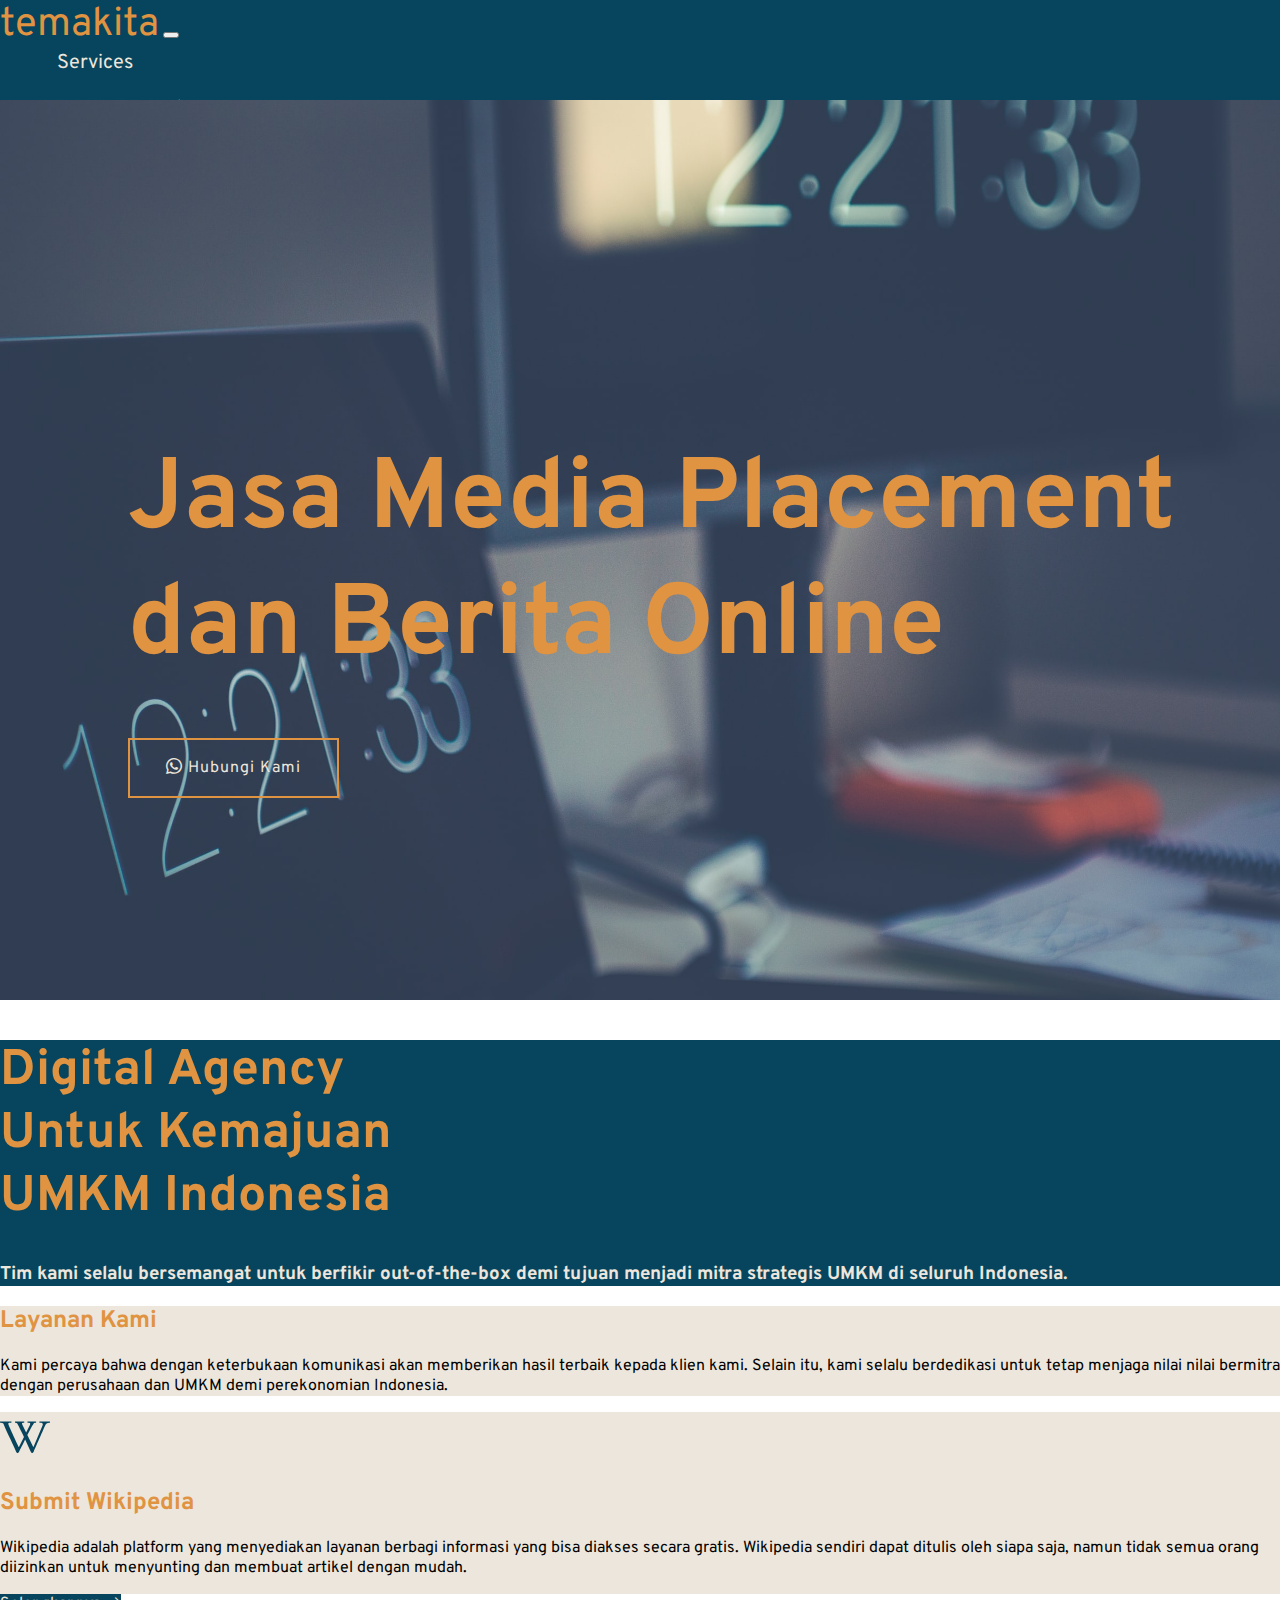
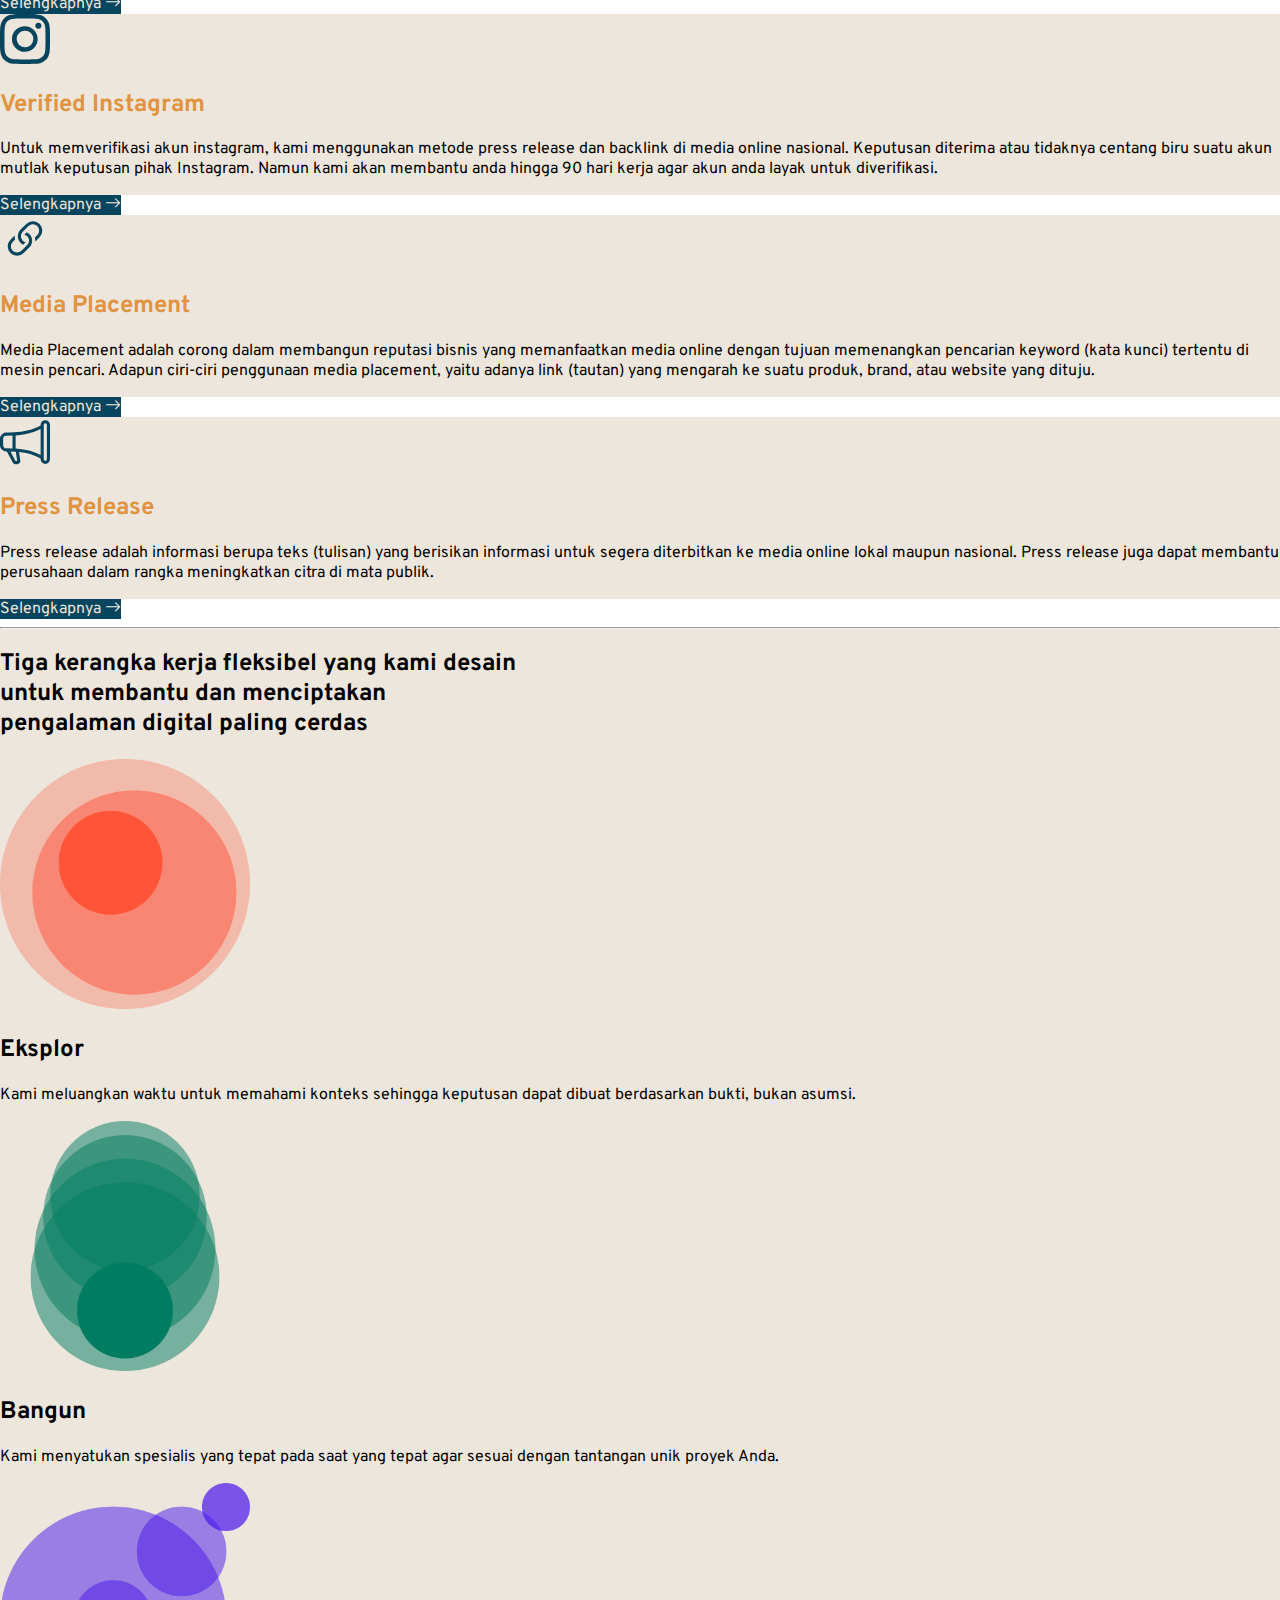
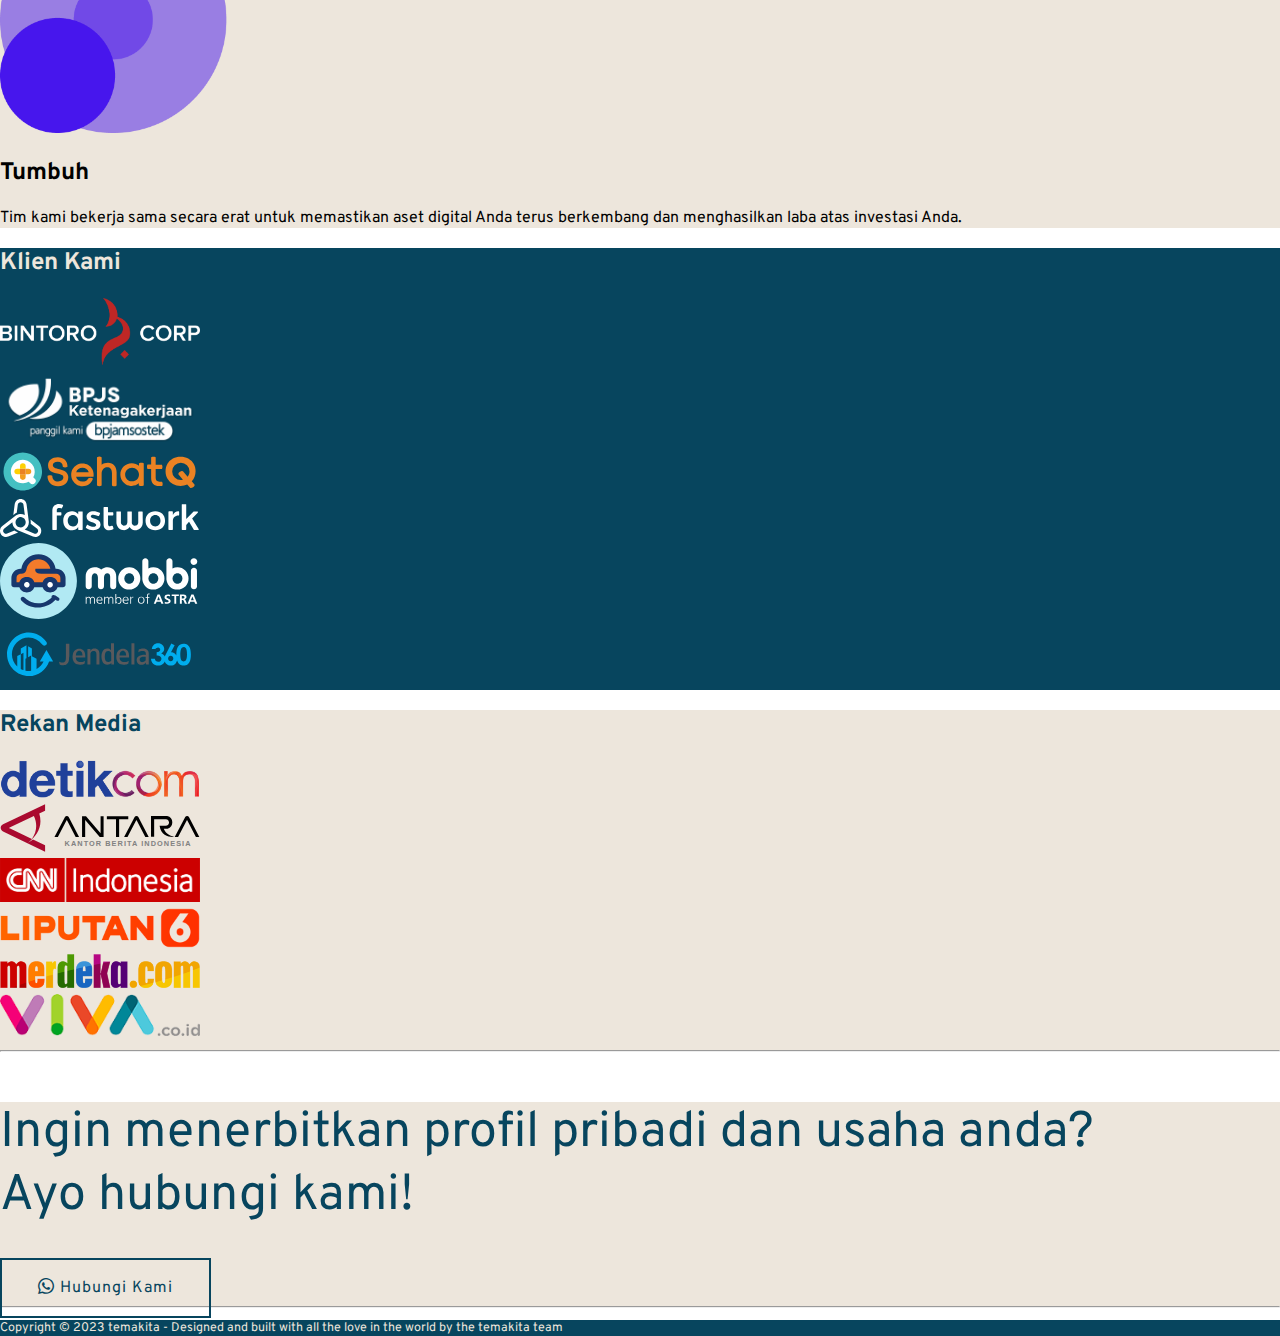
<file: index.html>
<!doctype html>
<html lang="en">

<head>
    <meta charset="utf-8">
    <meta name="viewport" content="width=device-width, initial-scale=1">
    <title>temakita</title>
    <link rel="shortcut icon" href="img/favicon.ico" type="image/x-icon">
    <link rel="stylesheet" href="Assets/css/style.css">
    <link rel="preconnect" href="https://fonts.googleapis.com">
    <link rel="preconnect" href="https://fonts.gstatic.com" crossorigin>
    <link href="https://fonts.googleapis.com/css2?family=Overpass&display=swap" rel="stylesheet">
    <link href="https://cdn.jsdelivr.net/npm/bootstrap@5.3.0-alpha1/dist/css/bootstrap.min.css" rel="stylesheet"
        integrity="sha384-GLhlTQ8iRABdZLl6O3oVMWSktQOp6b7In1Zl3/Jr59b6EGGoI1aFkw7cmDA6j6gD" crossorigin="anonymous">
    <link rel="stylesheet" href="https://cdn.jsdelivr.net/npm/bootstrap-icons@1.10.3/font/bootstrap-icons.css">
</head>

<body>
    <!-- NAVBAR AWAL -->
    <nav class="navbar navbar-expand-lg shadow-sm fixed-top navbar-bg">
        <div class="container">
            <a class="navbar-brand nav-text-1 fw-bold" href="index.html">temakita</a>
            <button class="navbar-toggler" type="button" data-bs-toggle="collapse" data-bs-target="#navbarNavAltMarkup"
                aria-controls="navbarNavAltMarkup" aria-expanded="false" aria-label="Toggle navigation">
                <span class="navbar-toggler-icon"></span>
            </button>
            <div class="collapse navbar-collapse justify-content-end" id="navbarNavAltMarkup">
                <div class="navbar-nav">
                    <a class="nav-link nav-text-2" aria-current="page" href="index.html">Home</a>
                    <li class="nav-item dropdown nav-text-2">
                        <a class="nav-link dropdown-toggle nav-text-3" href="#" role="button" data-bs-toggle="dropdown"
                            aria-expanded="false">
                            Services
                        </a>
                        <ul class="dropdown-menu">
                            <li><a class="dropdown-item dropdown-text" href="release.html">Press Release</a></li>
                            <li><a class="dropdown-item dropdown-text" href="#">Media Placement</a></li>
                            <li><a class="dropdown-item dropdown-text" href="#">Verified Instagram</a></li>
                            <li><a class="dropdown-item dropdown-text" href="#">Submit Wikipedia</a></li>
                        </ul>
                    </li>

                    <a class="nav-link nav-text-2" href="#">About</a>
                    <a class="nav-link nav-text-2" href="#">Contact</a>
                </div>
            </div>
        </div>
    </nav>
    <!-- NAVBAR AKHIR -->

    <!-- JUMBOTRON AWAL -->
    <header>
        <div class="container-1">
            <img src="img/background-3.jpg" alt="desktop" style="width:100%; height: 100vh;">
            <div class="centered">
                <h1 class="fw-bold jumbotron-text mb-5">
                    Jasa Media Placement
                    <br>
                    dan Berita Online
                </h1>
                <a href="#" class="btn-slide slide-right"><i class="bi bi-whatsapp"></i> Hubungi Kami</a>
            </div>
        </div>
    </header>
    <!-- JUMBOTRON AKHIR -->

    <!-- WHO WE ARE AWAL -->
    <div class="container-fluid bg-umkm">
        <div class="container">
            <div class="row">
                <div class="col-md-6 p-5">
                    <h1 class="fw-bold who-text-1">Digital Agency
                        <br>
                        Untuk Kemajuan
                        <br>
                        UMKM Indonesia
                    </h1>
                </div>
                <div class="d-flex align-items-center col-md-6">
                    <h3 class="who-text-2">Tim kami selalu bersemangat untuk berfikir out-of-the-box demi tujuan menjadi
                        mitra strategis UMKM
                        di seluruh Indonesia.</h3>
                </div>
            </div>
        </div>
    </div>
    <!-- WHO WE ARE AKHIR -->

    <!-- LAYANAN AWAL -->
    <div class="container-fluid bg-lay py-3">
        <div class="container">
            <div class="row align-items-center">
                <div class="col text-center">
                    <h2 class="judul fw-bold">Layanan Kami</h2>
                    <p>Kami percaya bahwa dengan keterbukaan komunikasi akan memberikan hasil terbaik kepada klien kami.
                        Selain itu, kami selalu berdedikasi untuk tetap menjaga nilai nilai bermitra dengan perusahaan
                        dan
                        UMKM
                        demi perekonomian Indonesia.
                    </p>
                </div>
            </div>
        </div>
    </div>
    <div class="container-fluid bg-lay py-3">
        <div class="row justify-content-center mb-3">
            <div class="col-md-4 mb-3 mb-sm-0">
                <div class="card h-100 shadow">
                    <div class="card-body text-center">
                        <svg xmlns="http://www.w3.org/2000/svg" width="50px" fill="currentColor"
                            class="bi bi-wikipedia icon" viewBox="0 0 16 16">
                            <path
                                d="M8.835 3.003c.828-.006 2.688 0 2.688 0l.033.03v.288c0 .08-.045.12-.133.12-.433.02-.522.063-.68.29-.087.126-.258.393-.435.694l-1.52 2.843-.043.089 1.858 3.801.113.031 2.926-6.946c.102-.28.086-.478-.044-.595-.132-.114-.224-.18-.563-.195l-.275-.014a.161.161 0 0 1-.096-.035.1.1 0 0 1-.046-.084v-.289l.042-.03h3.306l.034.03v.29c0 .078-.045.117-.133.117-.433.02-.754.113-.962.281a1.64 1.64 0 0 0-.488.704s-2.691 6.16-3.612 8.208c-.353.672-.7.61-1.004-.019A224.05 224.05 0 0 1 8.044 8.81c-.623 1.285-1.475 3.026-1.898 3.81-.411.715-.75.622-1.02.019-.45-1.065-1.131-2.519-1.817-3.982-.735-1.569-1.475-3.149-1.943-4.272-.167-.4-.293-.657-.412-.759-.12-.1-.368-.16-.746-.18C.069 3.429 0 3.395 0 3.341v-.303l.034-.03c.615-.003 3.594 0 3.594 0l.034.03v.288c0 .08-.05.118-.15.118l-.375.016c-.322.013-.483.11-.483.288 0 .083.034.217.109.4.72 1.753 3.207 6.998 3.207 6.998l.091.023 1.603-3.197-.32-.71L6.24 5.095s-.213-.433-.286-.577l-.098-.196c-.387-.77-.411-.82-.865-.88-.137-.017-.208-.035-.208-.102v-.304l.041-.03h2.853l.075.024v.303c0 .069-.05.104-.15.104l-.206.03c-.523.04-.438.254-.09.946l1.057 2.163 1.17-2.332c.195-.427.155-.534.074-.633-.046-.055-.202-.144-.54-.158l-.133-.015a.159.159 0 0 1-.096-.034.099.099 0 0 1-.045-.085v-.288l.041-.03Z" />
                        </svg>
                        <h2 class="card-title mt-3 judul fw-bold">Submit Wikipedia</h2>
                        <p class="card-text">Wikipedia adalah platform yang menyediakan layanan berbagi informasi
                            yang
                            bisa diakses secara
                            gratis. Wikipedia sendiri dapat ditulis oleh siapa saja, namun tidak semua orang
                            diizinkan
                            untuk menyunting dan membuat artikel dengan mudah.</p>
                    </div>
                    <div class="card-footer text-center">
                        <a href="#" class="btn btn-layanan">Selengkapnya <i class="bi bi-arrow-right"></i></a>
                    </div>
                </div>
            </div>
            <div class="col-md-4">
                <div class="card h-100 shadow">
                    <div class="card-body text-center">
                        <svg xmlns="http://www.w3.org/2000/svg" width="50px" fill="currentColor"
                            class="bi bi-instagram icon" viewBox="0 0 16 16">
                            <path
                                d="M8 0C5.829 0 5.556.01 4.703.048 3.85.088 3.269.222 2.76.42a3.917 3.917 0 0 0-1.417.923A3.927 3.927 0 0 0 .42 2.76C.222 3.268.087 3.85.048 4.7.01 5.555 0 5.827 0 8.001c0 2.172.01 2.444.048 3.297.04.852.174 1.433.372 1.942.205.526.478.972.923 1.417.444.445.89.719 1.416.923.51.198 1.09.333 1.942.372C5.555 15.99 5.827 16 8 16s2.444-.01 3.298-.048c.851-.04 1.434-.174 1.943-.372a3.916 3.916 0 0 0 1.416-.923c.445-.445.718-.891.923-1.417.197-.509.332-1.09.372-1.942C15.99 10.445 16 10.173 16 8s-.01-2.445-.048-3.299c-.04-.851-.175-1.433-.372-1.941a3.926 3.926 0 0 0-.923-1.417A3.911 3.911 0 0 0 13.24.42c-.51-.198-1.092-.333-1.943-.372C10.443.01 10.172 0 7.998 0h.003zm-.717 1.442h.718c2.136 0 2.389.007 3.232.046.78.035 1.204.166 1.486.275.373.145.64.319.92.599.28.28.453.546.598.92.11.281.24.705.275 1.485.039.843.047 1.096.047 3.231s-.008 2.389-.047 3.232c-.035.78-.166 1.203-.275 1.485a2.47 2.47 0 0 1-.599.919c-.28.28-.546.453-.92.598-.28.11-.704.24-1.485.276-.843.038-1.096.047-3.232.047s-2.39-.009-3.233-.047c-.78-.036-1.203-.166-1.485-.276a2.478 2.478 0 0 1-.92-.598 2.48 2.48 0 0 1-.6-.92c-.109-.281-.24-.705-.275-1.485-.038-.843-.046-1.096-.046-3.233 0-2.136.008-2.388.046-3.231.036-.78.166-1.204.276-1.486.145-.373.319-.64.599-.92.28-.28.546-.453.92-.598.282-.11.705-.24 1.485-.276.738-.034 1.024-.044 2.515-.045v.002zm4.988 1.328a.96.96 0 1 0 0 1.92.96.96 0 0 0 0-1.92zm-4.27 1.122a4.109 4.109 0 1 0 0 8.217 4.109 4.109 0 0 0 0-8.217zm0 1.441a2.667 2.667 0 1 1 0 5.334 2.667 2.667 0 0 1 0-5.334z" />
                        </svg>
                        <h2 class="card-title mt-3 judul fw-bold">Verified Instagram</h2>
                        <p class="card-text">Untuk memverifikasi akun instagram, kami menggunakan metode press
                            release
                            dan backlink di
                            media online nasional. Keputusan diterima atau tidaknya centang biru suatu akun mutlak
                            keputusan pihak Instagram. Namun kami akan membantu anda hingga 90 hari kerja agar akun
                            anda
                            layak untuk diverifikasi.</p>
                    </div>
                    <div class="card-footer text-center">
                        <a href="#" class="btn btn-layanan">Selengkapnya <i class="bi bi-arrow-right"></i></a>
                    </div>
                </div>
            </div>
        </div>
        <div class="row justify-content-center">
            <div class="col-md-4 mb-3 mb-sm-0">
                <div class="card h-100 shadow">
                    <div class="card-body text-center">
                        <svg xmlns="http://www.w3.org/2000/svg" width="50px" fill="currentColor"
                            class="bi bi-link-45deg icon" viewBox="0 0 16 16">
                            <path
                                d="M4.715 6.542 3.343 7.914a3 3 0 1 0 4.243 4.243l1.828-1.829A3 3 0 0 0 8.586 5.5L8 6.086a1.002 1.002 0 0 0-.154.199 2 2 0 0 1 .861 3.337L6.88 11.45a2 2 0 1 1-2.83-2.83l.793-.792a4.018 4.018 0 0 1-.128-1.287z" />
                            <path
                                d="M6.586 4.672A3 3 0 0 0 7.414 9.5l.775-.776a2 2 0 0 1-.896-3.346L9.12 3.55a2 2 0 1 1 2.83 2.83l-.793.792c.112.42.155.855.128 1.287l1.372-1.372a3 3 0 1 0-4.243-4.243L6.586 4.672z" />
                        </svg>
                        <h2 class="card-title mt-3 judul fw-bold">Media Placement</h2>
                        <p class="card-text">Media Placement adalah corong dalam membangun reputasi bisnis yang
                            memanfaatkan
                            media online
                            dengan tujuan memenangkan pencarian keyword (kata kunci) tertentu di mesin pencari.
                            Adapun
                            ciri-ciri penggunaan media placement, yaitu adanya link (tautan) yang mengarah ke suatu
                            produk,
                            brand, atau website yang dituju.</p>
                    </div>
                    <div class="card-footer text-center">
                        <a href="#" class="btn btn-layanan">Selengkapnya <i class="bi bi-arrow-right"></i></a>
                    </div>
                </div>
            </div>
            <div class="col-md-4">
                <div class="card h-100 shadow">
                    <div class="card-body text-center">
                        <svg xmlns="http://www.w3.org/2000/svg" width="50px" fill="currentColor"
                            class="bi bi-megaphone icon" viewBox="0 0 16 16">
                            <path
                                d="M13 2.5a1.5 1.5 0 0 1 3 0v11a1.5 1.5 0 0 1-3 0v-.214c-2.162-1.241-4.49-1.843-6.912-2.083l.405 2.712A1 1 0 0 1 5.51 15.1h-.548a1 1 0 0 1-.916-.599l-1.85-3.49a68.14 68.14 0 0 0-.202-.003A2.014 2.014 0 0 1 0 9V7a2.02 2.02 0 0 1 1.992-2.013 74.663 74.663 0 0 0 2.483-.075c3.043-.154 6.148-.849 8.525-2.199V2.5zm1 0v11a.5.5 0 0 0 1 0v-11a.5.5 0 0 0-1 0zm-1 1.35c-2.344 1.205-5.209 1.842-8 2.033v4.233c.18.01.359.022.537.036 2.568.189 5.093.744 7.463 1.993V3.85zm-9 6.215v-4.13a95.09 95.09 0 0 1-1.992.052A1.02 1.02 0 0 0 1 7v2c0 .55.448 1.002 1.006 1.009A60.49 60.49 0 0 1 4 10.065zm-.657.975 1.609 3.037.01.024h.548l-.002-.014-.443-2.966a68.019 68.019 0 0 0-1.722-.082z" />
                        </svg>
                        <h2 class="card-title mt-3 judul fw-bold">Press Release</h2>
                        <p class="card-text">Press release adalah informasi berupa teks (tulisan) yang berisikan
                            informasi
                            untuk segera
                            diterbitkan ke media online lokal maupun nasional. Press release juga dapat membantu
                            perusahaan
                            dalam rangka meningkatkan citra di mata publik.</p>
                    </div>
                    <div class="card-footer text-center">
                        <a href="#" class="btn btn-layanan">Selengkapnya <i class="bi bi-arrow-right"></i></a>
                    </div>
                </div>
            </div>
        </div>
    </div>
    <!-- LAYANAN AKHIR -->

    <!-- MENGAPA KAMI AWAL -->

    <div class="container-fluid py-3 bg-why">
        <div class="container text-center">
            <hr>
            <h2 class="fw-bold">Tiga kerangka kerja fleksibel yang kami desain <br> untuk membantu dan menciptakan <br>
                pengalaman
                digital
                paling
                cerdas
            </h2>
        </div>
        <div class="container text-center">
            <div class="row">
                <div class="col-md-4 p-3">
                    <img src="img/graphic_Explore.webp" width="250px" alt="">
                    <h2 class="fw-bold py-3">Eksplor</h2>
                    <p>Kami meluangkan waktu untuk memahami konteks sehingga keputusan dapat dibuat berdasarkan bukti,
                        bukan asumsi.</p>
                </div>
                <div class="col-md-4 p-3">
                    <img src="img/graphic_Build.webp" width="250px" alt="">
                    <h2 class="fw-bold py-3">Bangun</h2>
                    <p>Kami menyatukan spesialis yang tepat pada saat yang tepat agar sesuai dengan tantangan unik
                        proyek Anda.</p>
                </div>
                <div class="col-md-4 p-3">
                    <img src="img/graphic_Grow.webp" width="250px" alt="">
                    <h2 class="fw-bold py-3">Tumbuh</h2>
                    <p>Tim kami bekerja sama secara erat untuk memastikan aset digital Anda terus berkembang dan
                        menghasilkan laba atas investasi Anda.</p>
                </div>
            </div>
        </div>
    </div>

    <!-- MENGAPA KAMI AKHIR -->

    <!-- KLIEN KAMI AWAL -->
    <div class="container-fluid py-3 bg-klien">
        <div class="container">
            <h2 class="text-center text-klien fw-bold">Klien Kami</h2>
        </div>
        <div class="container text-center">
            <div class="row">
                <div class="col-md-4 py-3">
                    <img src="img/bintoro.webp" width="200px" alt="">
                </div>
                <div class="col-md-4 py-3">
                    <img src="img/bpjsketenagakerjaan.png" width="200px" alt="">
                </div>
                <div class="col-md-4 py-3">
                    <img src="img/sehatq.svg" width="200px" alt="">
                </div>
                <div class="col-md-4 py-3">
                    <img src="img/fastwork-logo-full-white.svg" width="200px" alt="">
                </div>
                <div class="col-md-4 py-3">
                    <img src="img/mobbi.svg" width="200px" alt="">
                </div>
                <div class="col-md-4 py-3">
                    <img src="img/jendela360.svg" width="200px" alt="">
                </div>
            </div>
        </div>
    </div>
    <!-- KLIEN KAMI AKHIR -->

    <!-- REKAN MEDIA AWAL -->

    <div class="container-fluid py-3 bg-rekan">
        <div class="container">
            <h2 class="text-center text-rekan fw-bold">Rekan Media</h2>
        </div>
        <div class="container text-center">
            <div class="row">
                <div class="col-md-4 py-3">
                    <img src="img/detikcom.png" width="200px" alt="">
                </div>
                <div class="col-md-4 py-3">
                    <img src="img/ANTARA-id.svg" width="200px" alt="">
                </div>
                <div class="col-md-4 py-3">
                    <img src="img/cnn.png" width="200px" alt="">
                </div>
                <div class="col-md-4 py-3">
                    <img src="img/Liputan6.png" width="200px" alt="">
                </div>
                <div class="col-md-4 py-3">
                    <img src="img/logo-merdeka.png" width="200px" alt="">
                </div>
                <div class="col-md-4 py-3">
                    <img src="img/viva.webp" width="200px" alt="">
                </div>
            </div>
            <hr>
        </div>
    </div>

    <!-- REKAN MEDIA AKHIR -->

    <!-- AJAKAN AWAL -->

    <div class="container-fluid py-3 bg-rekan">
        <div class="container text-center py-5">
            <p class="text-ajakan">Ingin menerbitkan profil pribadi dan usaha anda? <br> Ayo hubungi
                kami!
            </p>
            <a href="#" class="btn-slide-2 slide-right-2"><i class="bi bi-whatsapp"></i> Hubungi Kami</a>
        </div>
        <div class="container">
            <hr>
        </div>
    </div>

    <!-- AJAKAN AKHIR -->

    <!-- FOOTER AWAL -->

    <div class="container-fluid py-4 bg-footer">
        <div class="container text-center">
            <p class="text-footer">Copyright © 2023 temakita - Designed and built with all the love in the world by the
                temakita team</p>
        </div>
    </div>

    <!-- FOOTER AKHIR -->
    <script src="https://cdn.jsdelivr.net/npm/bootstrap@5.3.0-alpha1/dist/js/bootstrap.bundle.min.js"
        integrity="sha384-w76AqPfDkMBDXo30jS1Sgez6pr3x5MlQ1ZAGC+nuZB+EYdgRZgiwxhTBTkF7CXvN"
        crossorigin="anonymous"></script>
</body>

</html>
</file>
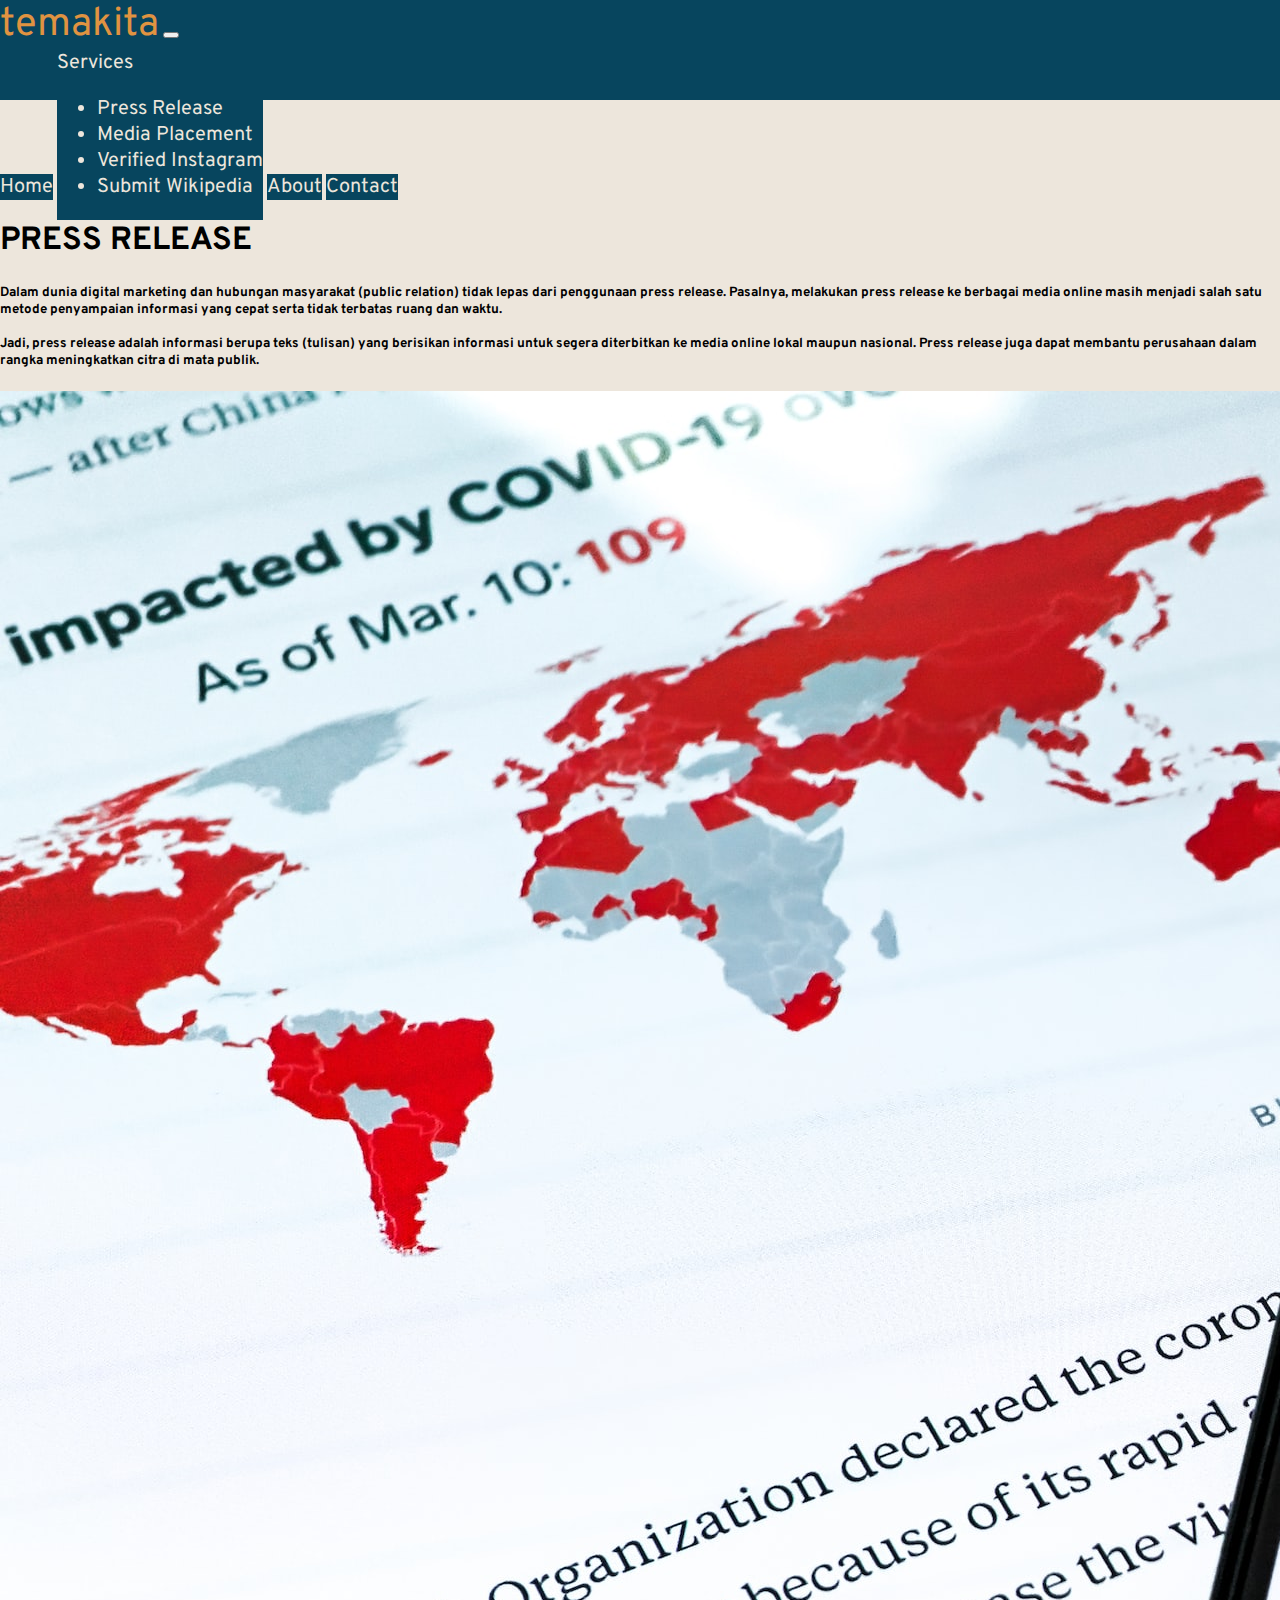
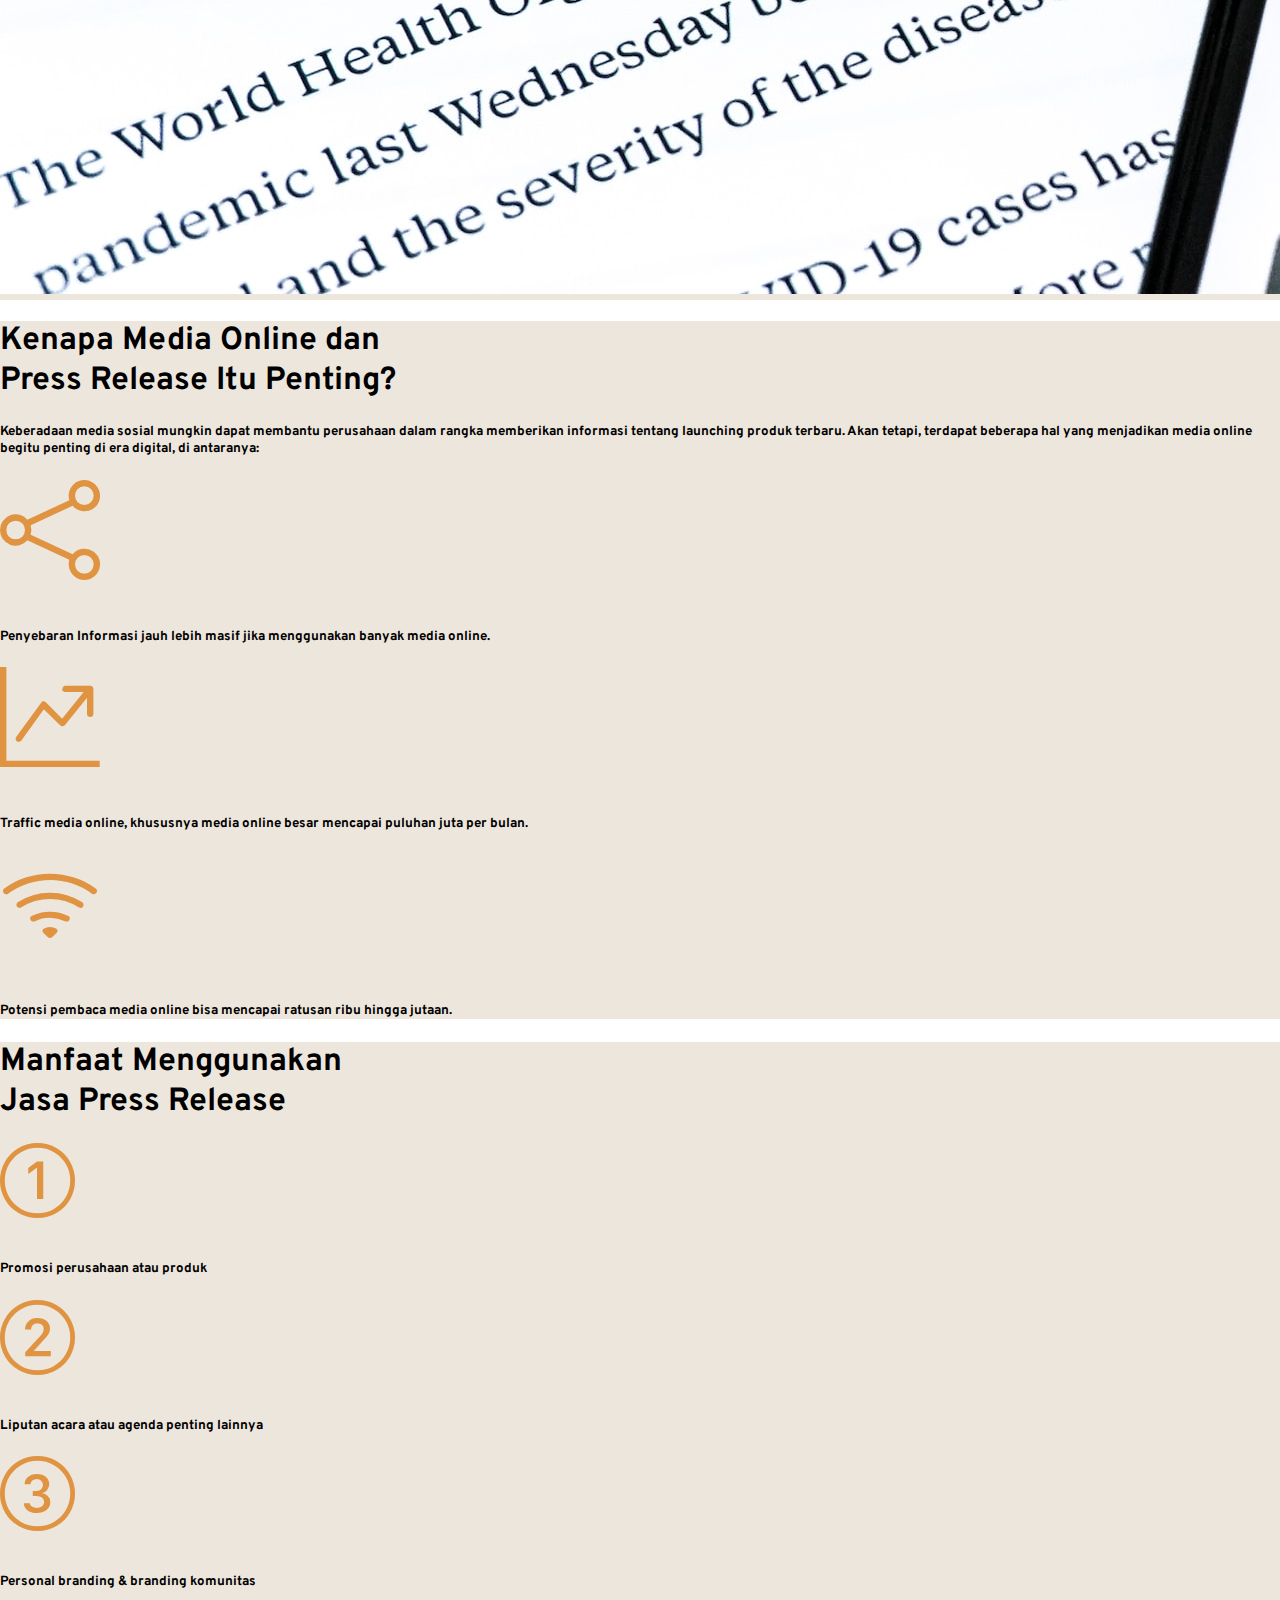
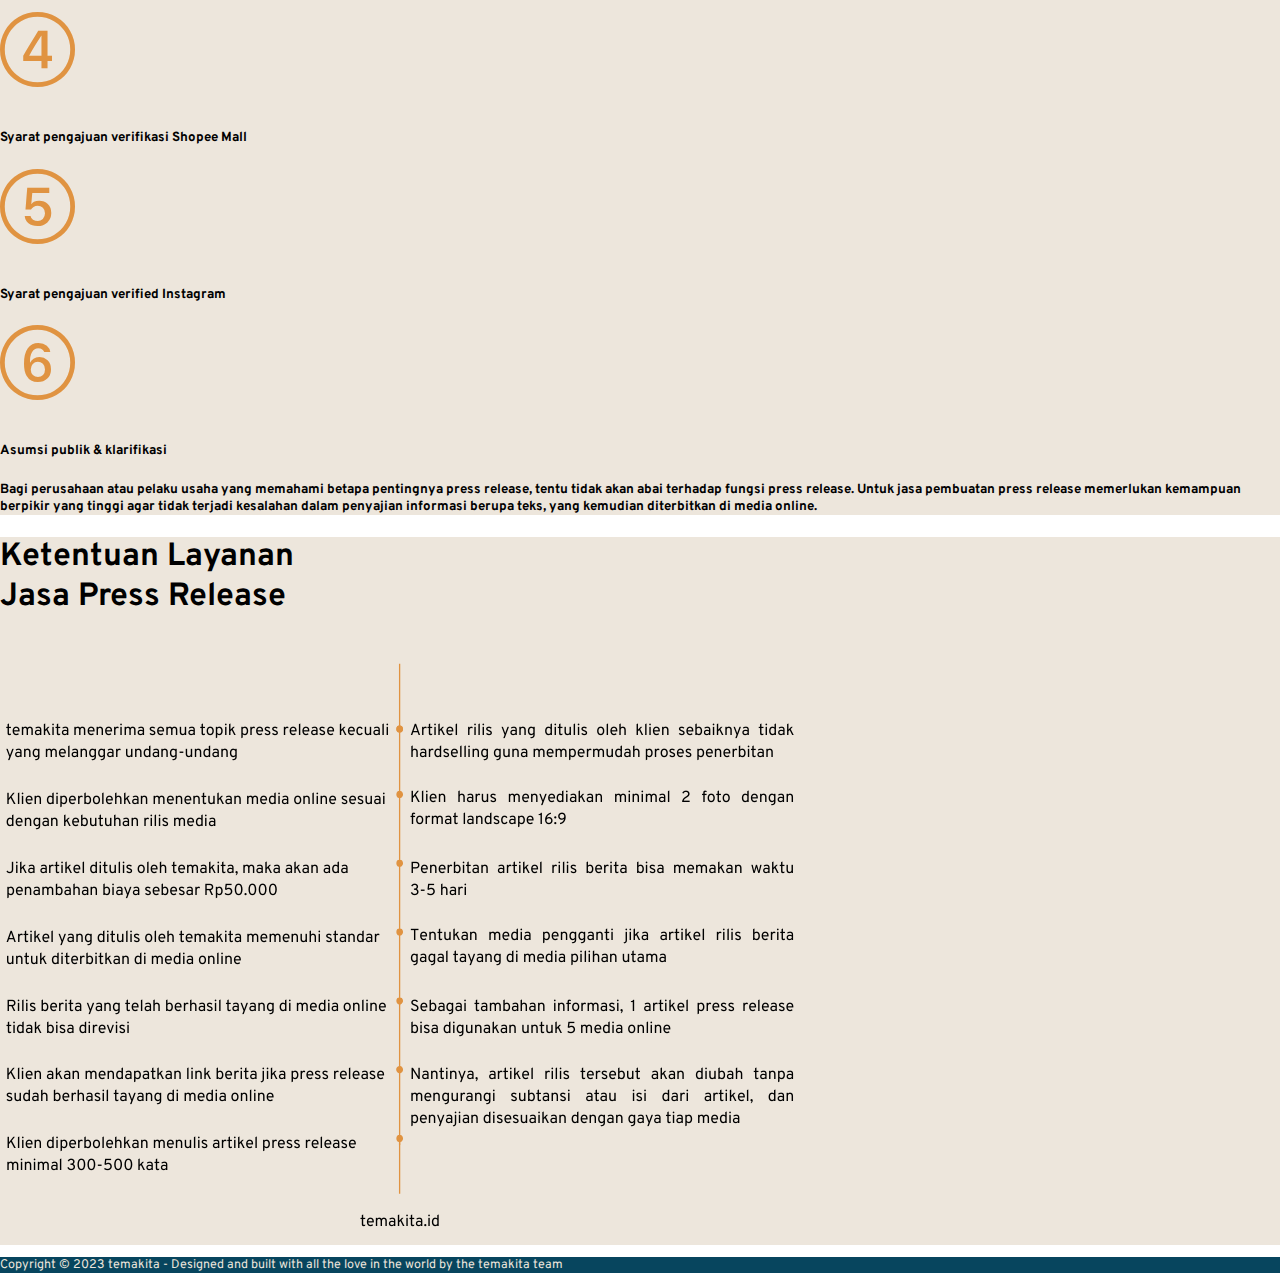
<file: release.html>
<!doctype html>
<html lang="en">

<head>
    <meta charset="utf-8">
    <meta name="viewport" content="width=device-width, initial-scale=1">
    <title>temakita</title>
    <link rel="shortcut icon" href="img/favicon.ico" type="image/x-icon">
    <link rel="stylesheet" href="Assets/css/style.css">
    <link rel="preconnect" href="https://fonts.googleapis.com">
    <link rel="preconnect" href="https://fonts.gstatic.com" crossorigin>
    <link href="https://fonts.googleapis.com/css2?family=Overpass&display=swap" rel="stylesheet">
    <link href="https://cdn.jsdelivr.net/npm/bootstrap@5.3.0-alpha1/dist/css/bootstrap.min.css" rel="stylesheet"
        integrity="sha384-GLhlTQ8iRABdZLl6O3oVMWSktQOp6b7In1Zl3/Jr59b6EGGoI1aFkw7cmDA6j6gD" crossorigin="anonymous">
    <link rel="stylesheet" href="https://cdn.jsdelivr.net/npm/bootstrap-icons@1.10.3/font/bootstrap-icons.css">
</head>

<body>
    <!-- NAVBAR AWAL -->
    <nav class="navbar navbar-expand-lg shadow-sm fixed-top navbar-bg">
        <div class="container">
            <a class="navbar-brand nav-text-1 fw-bold" href="index.html">temakita</a>
            <button class="navbar-toggler" type="button" data-bs-toggle="collapse" data-bs-target="#navbarNavAltMarkup"
                aria-controls="navbarNavAltMarkup" aria-expanded="false" aria-label="Toggle navigation">
                <span class="navbar-toggler-icon"></span>
            </button>
            <div class="collapse navbar-collapse justify-content-end" id="navbarNavAltMarkup">
                <div class="navbar-nav">
                    <a class="nav-link nav-text-2" aria-current="page" href="index.html">Home</a>
                    <li class="nav-item dropdown nav-text-2">
                        <a class="nav-link dropdown-toggle nav-text-3" href="#" role="button" data-bs-toggle="dropdown"
                            aria-expanded="false">
                            Services
                        </a>
                        <ul class="dropdown-menu">
                            <li><a class="dropdown-item dropdown-text" href="release.html">Press Release</a></li>
                            <li><a class="dropdown-item dropdown-text" href="#">Media Placement</a></li>
                            <li><a class="dropdown-item dropdown-text" href="#">Verified Instagram</a></li>
                            <li><a class="dropdown-item dropdown-text" href="#">Submit Wikipedia</a></li>
                        </ul>
                    </li>

                    <a class="nav-link nav-text-2" href="#">About</a>
                    <a class="nav-link nav-text-2" href="#">Contact</a>
                </div>
            </div>
        </div>
    </nav>
    <!-- NAVBAR AKHIR -->

    <!-- RELEASE AWAL -->
    <header>
        <div class="container-fluid bg-release">
            <div class="container">
                <div class="row align-items-center justify-content-center">
                    <div class="col-md-6 pt-5">
                        <h1 class="fw-bold">PRESS RELEASE</h1>
                        <h5>Dalam dunia digital marketing dan hubungan masyarakat (public relation) tidak lepas dari
                            penggunaan press release. Pasalnya, melakukan press release ke berbagai media online masih
                            menjadi salah satu metode penyampaian informasi yang cepat serta tidak terbatas ruang dan
                            waktu.
                            <br>
                            <br>
                            Jadi, press release adalah informasi berupa teks (tulisan) yang berisikan informasi untuk
                            segera
                            diterbitkan ke media online lokal maupun nasional. Press release juga dapat membantu
                            perusahaan
                            dalam rangka meningkatkan citra di mata publik.
                        </h5>
                    </div>
                    <div class="col-md-6 p-3">
                        <img src="img/obi-pixel7propix-qXfD_nG4j-U-unsplash.jpg" class="img-fluid rounded-5" alt="">
                    </div>
                </div>
            </div>
        </div>
    </header>

    <!-- RELEASE AKHIR -->

    <!-- KENAPA RELEASE AWAL -->

    <div class="container-fluid bg-why-release p-5">
        <div class="container">
            <div class="text-center">
                <h1>Kenapa Media Online dan <br> Press Release Itu Penting?</h1>
                <h5>Keberadaan media sosial mungkin dapat membantu perusahaan
                    dalam rangka memberikan informasi tentang launching produk
                    terbaru. Akan tetapi, terdapat beberapa hal yang menjadikan media
                    online begitu penting di era digital, di antaranya:</h5>
            </div>
            <div class="row align-items-center justify-content-center">
                <div class="col-md-3 pt-5 text-center">
                    <i class="bi bi-share"></i>
                    <h5>Penyebaran
                        Informasi jauh lebih masif jika menggunakan banyak media online.
                    </h5>
                </div>
                <div class="col-md-3 pt-5 text-center">
                    <i class="bi bi-graph-up-arrow"></i>
                    <h5>Traffic media online, khususnya media online besar mencapai puluhan juta per bulan.
                    </h5>
                </div>
                <div class="col-md-3 pt-5 text-center">
                    <i class="bi bi-wifi"></i>
                    <h5>Potensi pembaca media online bisa mencapai ratusan ribu hingga jutaan.
                    </h5>
                </div>
            </div>
        </div>
    </div>

    <!-- KENAPA RELEASE AKHIR -->

    <!-- MANFAAT RELEASE AWAL -->

    <div class="container-fluid bg-manfaat-release p-5">
        <div class="container">
            <div class="text-center">
                <h1>Manfaat Menggunakan <br> Jasa Press Release</h1>
            </div>
            <div class="row align-items-center justify-content-center">
                <div class="col-md-4 pt-5 text-center">
                    <i class="bi bi-1-circle"></i>
                    <h5>Promosi perusahaan atau produk
                    </h5>
                </div>
                <div class="col-md-4 pt-5 text-center">
                    <i class="bi bi-2-circle"></i>
                    <h5>Liputan acara atau agenda penting lainnya
                    </h5>
                </div>
                <div class="col-md-4 pt-5 text-center">
                    <i class="bi bi-3-circle"></i>
                    <h5>Personal branding & branding komunitas
                    </h5>
                </div>
                <div class="col-md-4 pt-5 text-center">
                    <i class="bi bi-4-circle"></i>
                    <h5>Syarat pengajuan verifikasi Shopee Mall
                    </h5>
                </div>
                <div class="col-md-4 pt-5 text-center">
                    <i class="bi bi-5-circle"></i>
                    <h5>Syarat pengajuan verified Instagram
                    </h5>
                </div>
                <div class="col-md-4 pt-5 text-center">
                    <i class="bi bi-6-circle"></i>
                    <h5>Asumsi publik & klarifikasi
                    </h5>
                </div>
            </div>
            <div class="text-center pt-5">
                <h5>Bagi perusahaan atau pelaku usaha yang memahami betapa pentingnya press release, tentu tidak akan
                    abai terhadap fungsi press release. Untuk jasa pembuatan press release memerlukan kemampuan berpikir
                    yang tinggi agar tidak terjadi kesalahan dalam penyajian informasi berupa teks, yang kemudian
                    diterbitkan di media online.</h5>
            </div>
        </div>
    </div>

    <!-- MANFAAT RELEASE AKHIR -->

    <!-- KETENTUAN AWAL -->

    <div class="container-fluid bg-ketentuan p-5">
        <div class="container">
            <div class="text-center">
                <h1>Ketentuan Layanan <br> Jasa Press Release</h1>
                <img src="img/ketentuan.png" class="img-ketentuan" alt="">
            </div>
        </div>
    </div>

    <!-- KETENTUAN AKHIR -->

    <!-- FOOTER AWAL -->

    <div class="container-fluid py-4 bg-footer">
        <div class="container text-center">
            <p class="text-footer">Copyright © 2023 temakita - Designed and built with all the love in the world by the
                temakita team</p>
        </div>
    </div>

    <!-- FOOTER AKHIR -->

    <script src="https://cdn.jsdelivr.net/npm/bootstrap@5.3.0-alpha1/dist/js/bootstrap.bundle.min.js"
        integrity="sha384-w76AqPfDkMBDXo30jS1Sgez6pr3x5MlQ1ZAGC+nuZB+EYdgRZgiwxhTBTkF7CXvN"
        crossorigin="anonymous"></script>
</body>

</html>
</file>
<file: Assets/css/style.css>
body,
html {
  font-family: "Overpass", sans-serif !important;
  height: 100%;
  margin: 0;
}

/* NAVBAR AWAL */

.navbar-bg {
  background-color: #07455e;
  height: 100px;
}

.nav-text-1 {
  font-size: 40px !important;
  color: #e09341 !important;
}
.nav-text-2 {
  color: #ede6dc !important;
  font-size: 20px !important;
  display: inline-block;
  position: relative;
  background-color: #07455e;
}

.nav-text-3 {
  color: #ede6dc !important;
}

.nav-text-2::after {
  content: "";
  position: absolute;
  width: 100%;
  transform: scaleX(0);
  height: 2px;
  bottom: 0;
  left: 0;
  background-color: #ede6dc;
  transform-origin: bottom right;
  transition: transform 0.25s ease-out;
}

.nav-text-2:hover::after {
  transform: scaleX(1);
  transform-origin: bottom left;
}

.dropdown-text {
  color: #ede6dc !important;
}

.dropdown-text:hover {
  background-color: #e09341 !important;
  transition: 0.75s;
  -webkit-transition: 0.75s;
  -moz-transition: 0.75s;
  -ms-transition: 0.75s;
  -o-transition: 0.75s;
}

.dropdown-menu {
  background-color: #07455e !important;
}

/* NAVBAR AKHIR */

/* JUMBOTRON AWAL */

.container-1 {
  position: relative;
  text-align: left;
  color: #e09341;
  text-shadow: #ede6dc;
}

.centered {
  position: absolute;
  top: 30%;
  left: 10%;
}

.jumbotron-text {
  font-size: 100px;
}

@media screen and (max-width: 600px) {
  .jumbotron-text {
    font-size: 50px;
  }
}

.btn-slide {
  color: #ede6dc;
  border: 2px solid #e09341;
  border-radius: 0px;
  padding: 18px 36px;
  letter-spacing: 1px;
  box-shadow: inset 0 0 0 0 #e09341;
  -webkit-transition: ease-out 0.4s;
  -moz-transition: ease-out 0.4s;
  transition: ease-out 0.4s;
  -ms-transition: ease-out 0.4s;
  -o-transition: ease-out 0.4s;
}

.slide-right:hover {
  box-shadow: inset 400px 0 0 0 #e09341;
}

a {
  text-decoration: none !important;
}

/* JUMBOTRON AKHIR */

/* WHO WE ARE AWAL */

.bg-umkm {
  background-color: #07455e;
}

.who-text-1 {
  font-size: 50px;
  color: #e09341;
}

.who-text-2 {
  color: #ede6dc;
}

/* WHO WE ARE AKHIR */

/* LAYANAN AWAL */

.bg-lay {
  background-color: #ede6dc;
}

.icon {
  color: #07455e;
}

.judul {
  color: #e09341 !important;
}

.btn-layanan {
  background-color: #07455e !important;
  color: #ede6dc !important;
}

.btn-layanan:hover {
  box-shadow: inset 120px 0 0 0 #e09341;
}

.card-footer {
  background-color: white !important;
}

/* LAYANAN AKHIR */

/* MENGAPA KAMI AWAL */

.bg-why {
  background-color: #ede6dc;
}

/* MENGAPA KAMI AKHIR */

/* KLIEN AWAL */

.text-klien {
  color: #ede6dc;
}

.bg-klien {
  background-color: #07455e;
}

/* KLIEN AKHIR */

/* REKAN AWAL */

.bg-rekan {
  background-color: #ede6dc;
}

.text-rekan {
  color: #07455e;
}

/* REKAN AKHIR */

/* AJAKAN AWAL */

.text-ajakan {
  font-size: 50px;
  color: #07455e;
}

.btn-slide-2 {
  color: #07455e;
  border: 2px solid #07455e;
  border-radius: 0px;
  padding: 18px 36px;
  letter-spacing: 1px;
  box-shadow: inset 0 0 0 0 #e09341;
  -webkit-transition: ease-out 0.4s;
  -moz-transition: ease-out 0.4s;
  transition: ease-out 0.4s;
  -ms-transition: ease-out 0.4s;
  -o-transition: ease-out 0.4s;
}

.slide-right-2:hover {
  box-shadow: inset 400px 0 0 0 #e09341;
}

/* AJAKAN AKHIR */

/* footer awal */

.bg-footer {
  background-color: #07455e;
}

.text-footer {
  color: #ede6dc;
  font-size: 12.5px;
}

/* footer akhir */

/* release awal */

.bg-release {
  background-color: #ede6dc;
  padding-top: 100px;
}

/* release akhir */

/* KENAPA RELEASE AWAL */

.bg-why-release {
  background-color: #ede6dc;
}

.bi-share {
  font-size: 100px;
  color: #e09341;
}

.bi-graph-up-arrow {
  font-size: 100px;
  color: #e09341;
}

.bi-wifi {
  font-size: 100px;
  color: #e09341;
}

/* KENAPA RELEASE AKHIR */

/* MANFAAT RELEASE AWAL */

.bg-manfaat-release {
  background-color: #ede6dc;
}

.bi-1-circle {
  font-size: 75px;
  color: #e09341;
}

.bi-2-circle {
  font-size: 75px;
  color: #e09341;
}

.bi-3-circle {
  font-size: 75px;
  color: #e09341;
}

.bi-4-circle {
  font-size: 75px;
  color: #e09341;
}

.bi-5-circle {
  font-size: 75px;
  color: #e09341;
}

.bi-6-circle {
  font-size: 75px;
  color: #e09341;
}

/* MANFAAT RELEASE AKHIR */

/* KETENTUAN AWAL */

.bg-ketentuan {
  background-color: #ede6dc;
}

@media screen and (max-width: 960px) {
  .img-ketentuan {
    width: 100%;
  }
}

/* KETENTUAN AKHIR */
</file>
